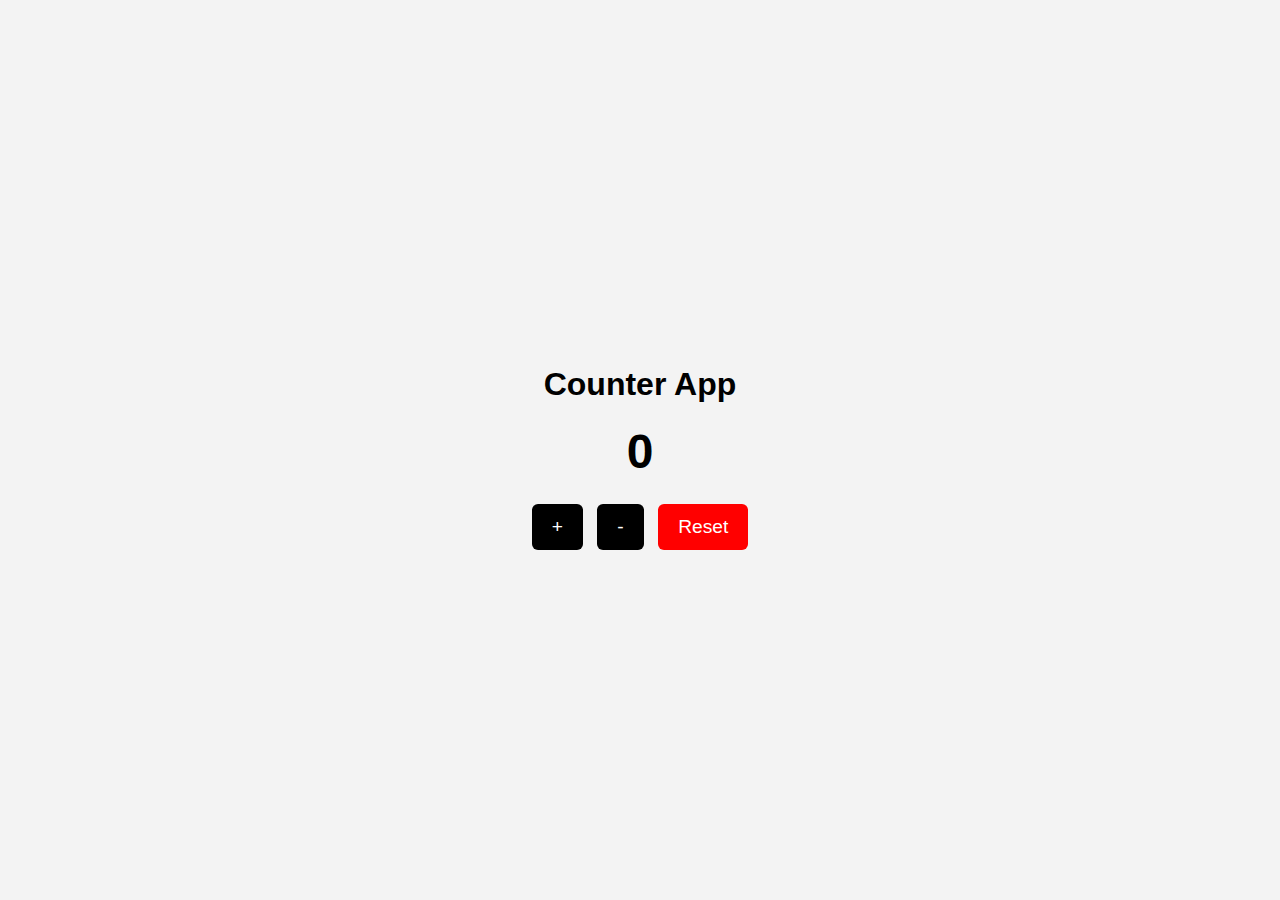
<file: Counter app/index.html>
<!DOCTYPE html>
<html lang="en">
<head>
    <meta charset="UTF-8">
    <meta name="viewport" content="width=device-width, initial-scale=1.0">
    <title>Counter App</title>
   <link rel="stylesheet" href="style.css">
</head>
<body>
    <div class="container">
        <h1>Counter App</h1>
        <div id="countValue">0</div>
        <button id="incrementBtn">+</button>
        <button id="decrementBtn">-</button>
        <button id="resetBtn">Reset</button>
    </div>
    <script src="script.js"></script>

</body>
</html>
</file>
<file: Counter app/style.css>
body{
    margin: 0;
    padding: 0;
    font-family: Arial,  sans-serif;
    background:#f3f3f3 ;
    display: flex;
    justify-content: center;
    align-items: center;
    height: 100vh;
}
.container{
    text-align: center;
}
#countValue{
    font-size: 3rem;
    margin: 20px 0;
    font-weight: bold;
}
button{
    padding: 12px 20px;
    margin: 5px;
    font-size: 1.2rem;
    border: none;
    background: black;
    color: white;
    cursor: pointer;
    border-radius: 6px;
}
button:hover{
    background: #444;
    transition: 0.3s;
}
#resetBtn{
    background: red;
}
#resetBtn:hover{
    background: darkred;
}
</file>
